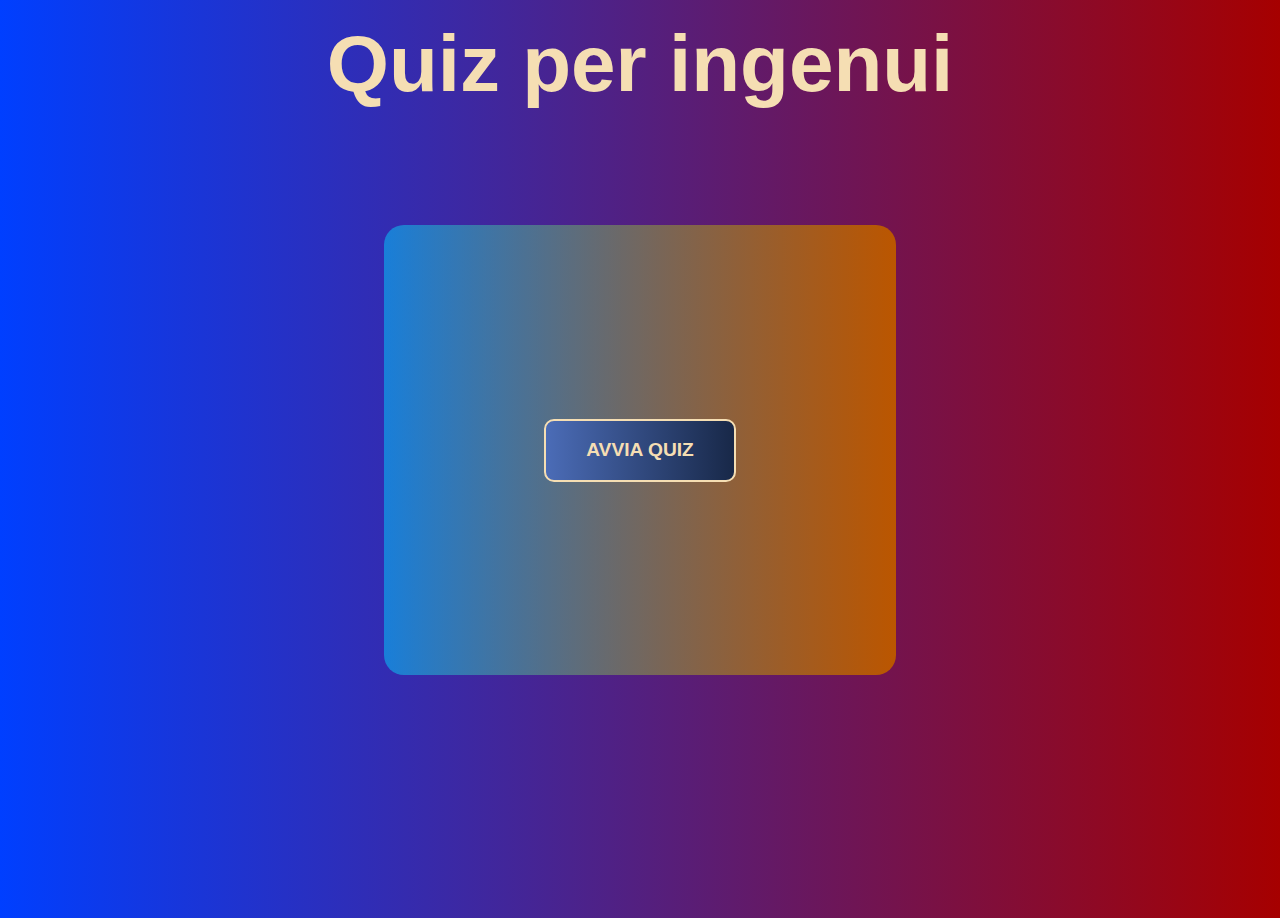
<file: index.html>
<!DOCTYPE html>
<html lang="en">
<head>
    <meta charset="UTF-8">
    <meta name="viewport" content="width=device-width, initial-scale=1.0">
    <link rel="stylesheet" href="index.css">
    <title>Naive Quiz (Object JS)</title>
</head>
<body>
    <div class="sec_layer">
        <h1 id="bloccoFine"></h1>
        <h2 id="risposteDate"></h2>
        <h2 id="risposteGiuste"></h2>
    </div>
    <!--

    TEORIA ->

        STRUTTURA DOMANDA:
            - n. domanda
            - testo_domanda
            - risposta utente (dobbiamo fare sanitize della risposta)
            - risposta corretta 
            - punteggio

            negli oggetti JS: 
            - le chiavi sono delle stringhe (domande)
            - i valori possono essere di qualsiasi tipo
            - per separare le chiavi dai corrispettivi valori uso  " : "
            - per separare le coppie fra loro uso la  " , "
    -->

    <h1 id="title">Quiz per ingenui</h1>

    <div class="quiz"> <!--Container dell'intero quiz-->
        <div class="box"> <!--Box interno per contenuto-->
            <div id="start"> <!--Button di avvio-->
                <input type="button" id="avvio" value="AVVIA QUIZ">
            </div>
    
            <div class="boxDomanda">
                <h2 id="question"></h2>  <!--Testo domanad-->
                <form action=""> <!--Form di gestione input e compilazione-->
                    <input type="text" name="rispostaUtente" placeholder="Scrivi la tua risposta" required/>
                    <input type="submit" value="Rispondi" name="invia"/>
                </form>
                <h2 class="boxPunteggio">Punteggio: <span id="punteggio">0</span></h2> <!--Tracker di punteggio-->
            </div>
        
            <div class="n_domanda"> <!--Paragrafetto indicante numero della domanda-->
                <h2><span id="nDomanda">1</span>/5</h2>
            </div>
        </div>
    </div>

    
    <script src="static/js/script.js"></script>
</body>
</html>
</file>
<file: index.css>
@import url("static/css/form.css");

@import url("static/css/body.css");

@import url("static/css/button.css");

@import url("static/css/title.css");

@import url("static/css/sec_layer.css");

@import url("static/css/box.css");

@import url("static/css/quiz.css");


#riepilogo{
    width: 40vw;
    height: 50vh;
    background-color: red;
    opacity: 0.3;
    position: absolute;
}
</file>
